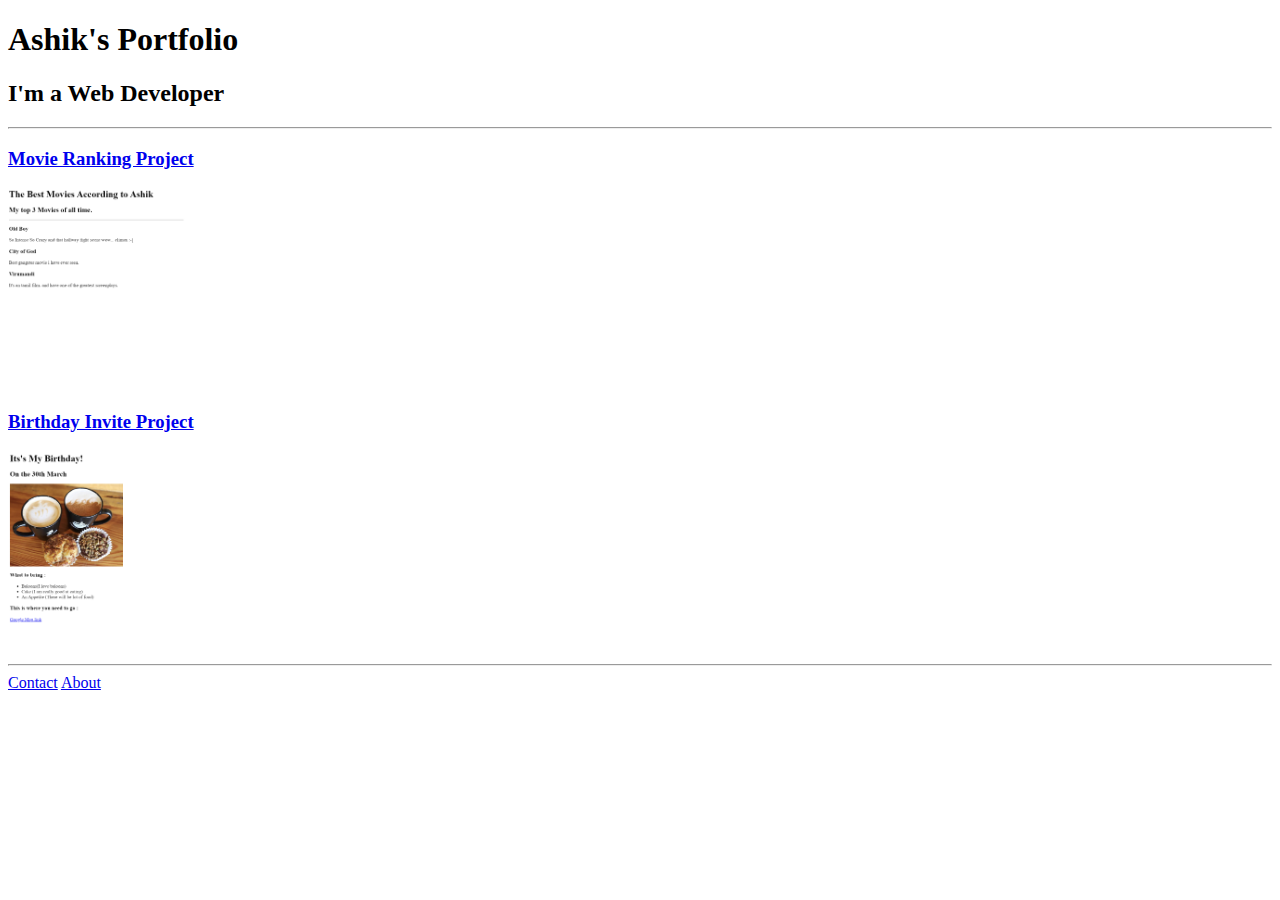
<file: index.html>
<!DOCTYPE html>
<html lang="en">

<head>
    <meta charset="UTF-8">
    <meta name="viewport" content="width=device-width, initial-scale=1.0">
    <title>Ashik's Portfolio</title>

</head>

<body>
    <h1>Ashik's Portfolio</h1>
    <h2>I'm a Web Developer</h2>
    <hr>
    <h3><a href="./public/movie-ranking.html">Movie Ranking Project</a><br></h3>
    <img src="./assets/images/movie-ranking-project.png" alt="movie ranking project" height="200">
    <br>
    <h3><a href="./public/birthday-invite.html.html">Birthday Invite Project</a><br></h3>
    <img src="./assets/images/birthday-invite-project.png" alt="birthday-invite-project" height="200">
    <hr>
    <a href="./public/contact.html">Contact</a>
    <a href="./public/about.html">About</a>
</body>

</html>
</file>
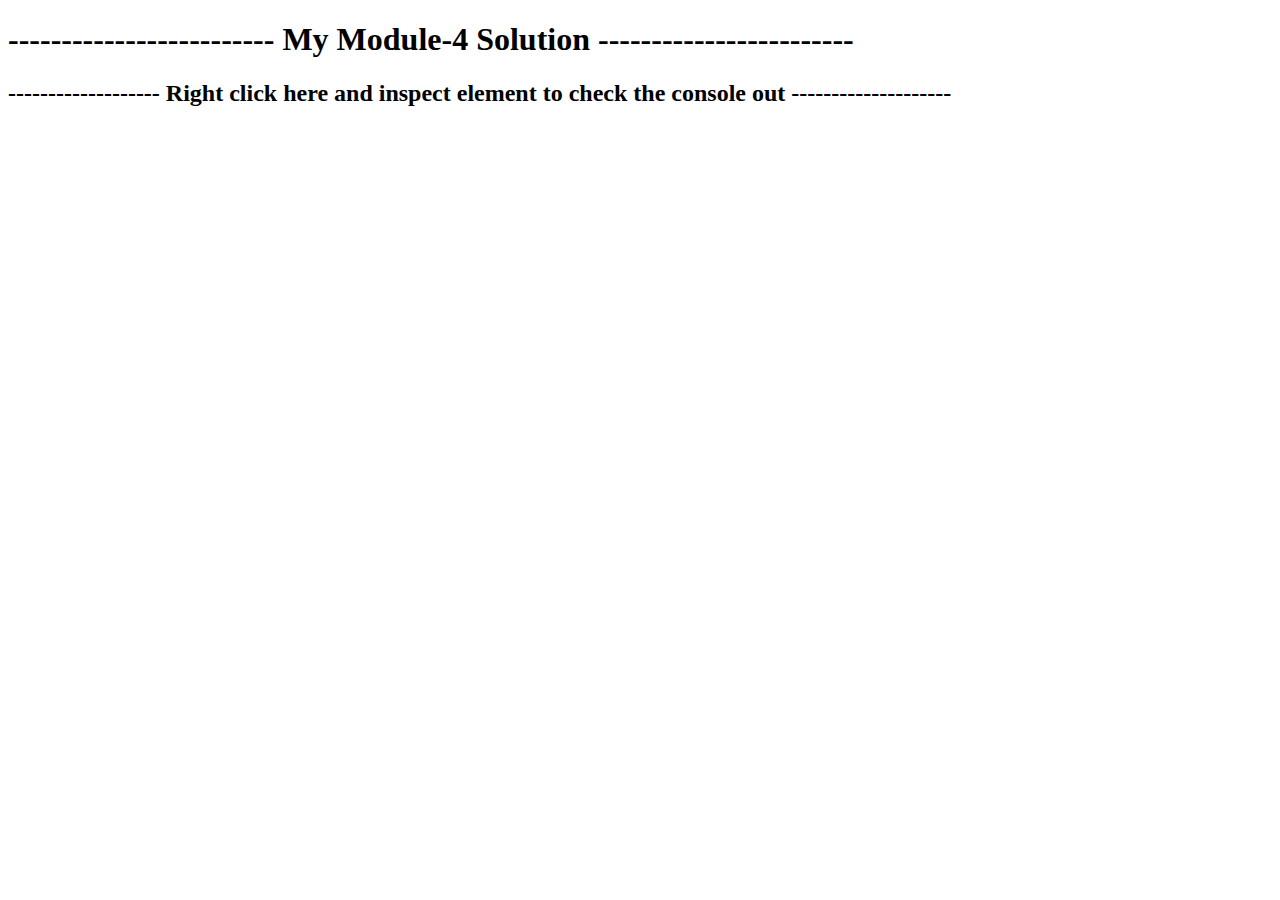
<file: assignment 4/index.html>
<!DOCTYPE html>
<html>
<head>
	<title></title>
</head>
<body>
	<h1>------------------------- My Module-4 Solution ------------------------</h1>
  <h2>------------------- Right click here and inspect element to check the console out --------------------</h2>
	<script src="script.js" ="text/javascript"></script>
</body>
</html>
</file>
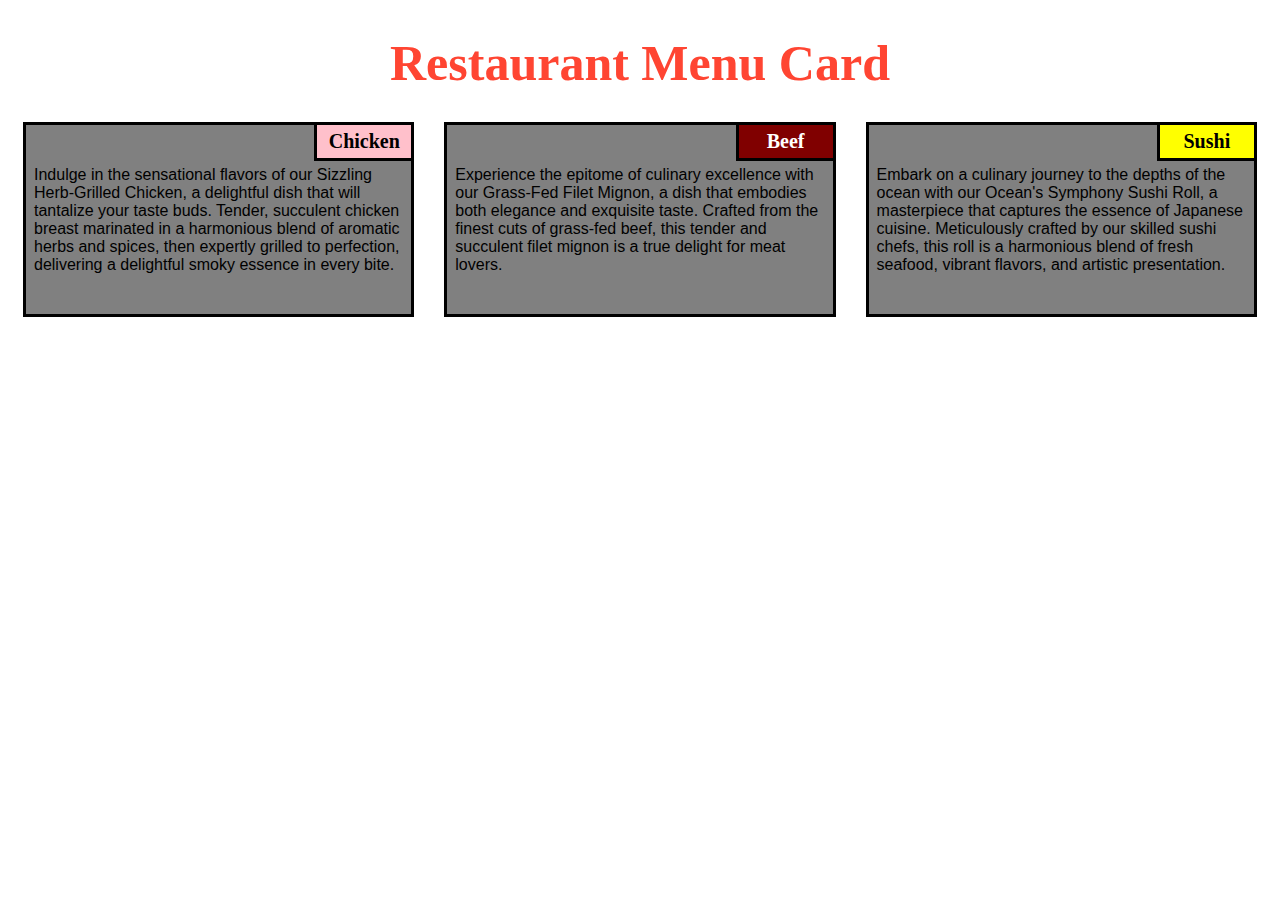
<file: Module 2 solution/index.html>
<!DOCTYPE html>
<html>
<head>
    <meta charset="utf-8">
    <title>Mod 2 Solution by Ashik Ibrahim</title>
    </head>
    <link rel="stylesheet" type="text/css" href="css/style.css">
<body>  
    <h1>Restaurant Menu Card</h1>
    <section class="col-lg-4 col-md-6 col-sm-12">
        <div>
            <p class="item1">Chicken</p>
            <p class="content">
                Indulge in the sensational flavors of our Sizzling Herb-Grilled Chicken, a delightful dish that will tantalize your taste buds. Tender, succulent chicken breast marinated in a harmonious blend of aromatic herbs and spices, then expertly grilled to perfection, delivering a delightful smoky essence in every bite.
            </p>
        </div>
    </section>
    <section class="col-lg-4 col-md-6 col-sm-12">
        <div>
            <p class="item2">Beef</p>
            <p class="content">
                Experience the epitome of culinary excellence with our Grass-Fed Filet Mignon, a dish that embodies both elegance and exquisite taste. Crafted from the finest cuts of grass-fed beef, this tender and succulent filet mignon is a true delight for meat lovers.
        </div>
    </section>
    <section class="col-lg-4 col-md-12 col-sm-12">
        <div>
            <p class="item3">Sushi</p>
            <p class="content">
                Embark on a culinary journey to the depths of the ocean with our Ocean's Symphony Sushi Roll, a masterpiece that captures the essence of Japanese cuisine. Meticulously crafted by our skilled sushi chefs, this roll is a harmonious blend of fresh seafood, vibrant flavors, and artistic presentation.
            </p>
        </div>
</body>
</html>
</file>
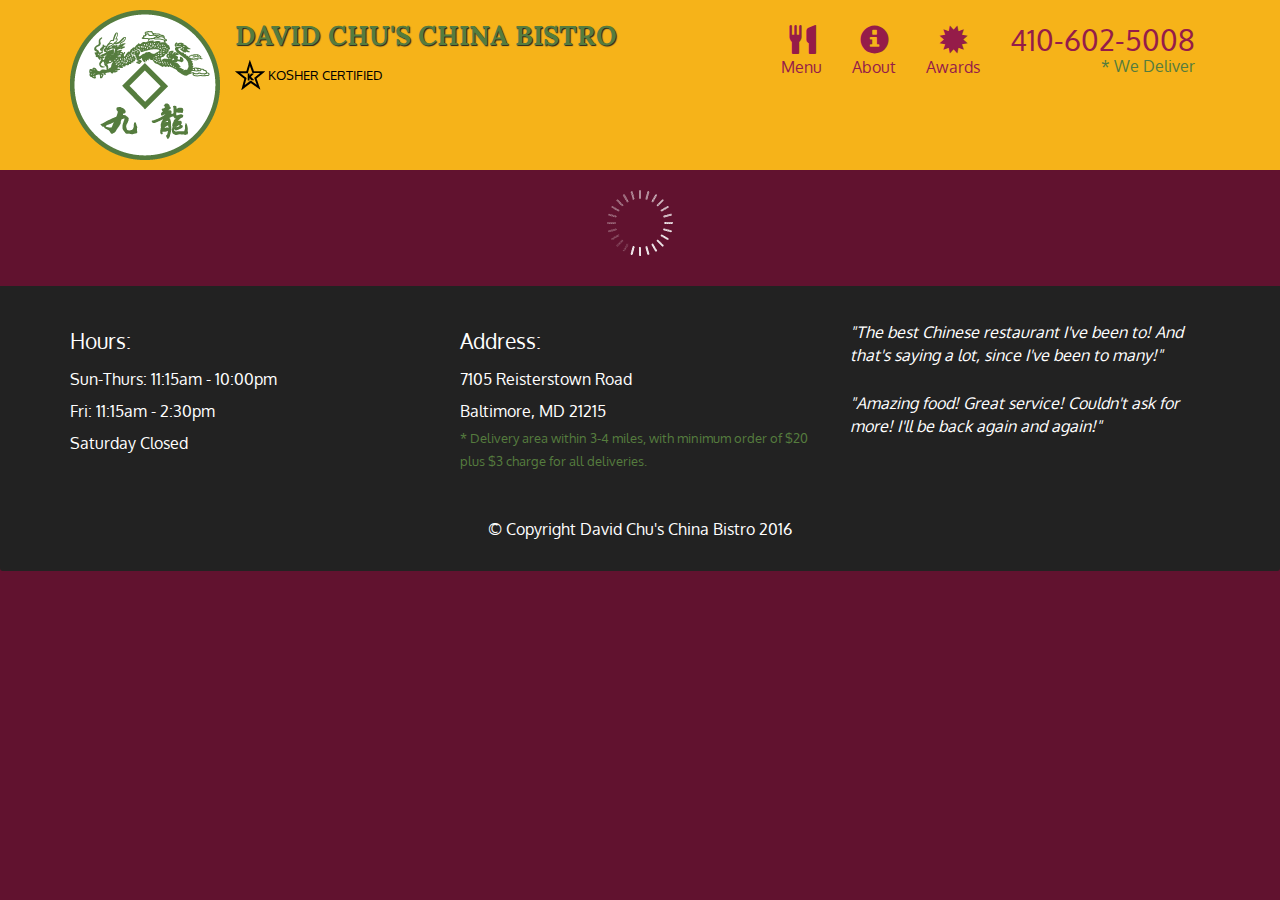
<file: module5_solution/index.html>
<!doctype html>
<html lang="en">
  <head>
    <meta charset="utf-8">
    <meta http-equiv="X-UA-Compatible" content="IE=edge">
    <meta name="viewport" content="width=device-width, initial-scale=1">
    <title>David Chu's China Bistro</title>
    <link rel="stylesheet" href="css/bootstrap.min.css">
    <link rel="stylesheet" href="css/styles.css">
    <link href='https://fonts.googleapis.com/css?family=Oxygen:400,300,700' rel='stylesheet' type='text/css'>
    <link href='https://fonts.googleapis.com/css?family=Lora' rel='stylesheet' type='text/css'>
  </head>
<body>
  <header>
    <nav id="header-nav" class="navbar navbar-default">
      <div class="container">
        <div class="navbar-header">
          <a href="index.html" class="pull-left visible-md visible-lg">
            <div id="logo-img" alt="Logo image"></div>
          </a>

          <div class="navbar-brand">
            <a href="index.html"><h1>David Chu's China Bistro</h1></a>
            <p>
              <img src="images/star-k-logo.png" alt="Kosher certification">
              <span>Kosher Certified</span>
            </p>
          </div>

          <button id="navbarToggle" type="button" class="navbar-toggle collapsed" data-toggle="collapse" data-target="#collapsable-nav" aria-expanded="false">
            <span class="sr-only">Toggle navigation</span>
            <span class="icon-bar"></span>
            <span class="icon-bar"></span>
            <span class="icon-bar"></span>
          </button>
        </div>
        
        <div id="collapsable-nav" class="collapse navbar-collapse">
           <ul id="nav-list" class="nav navbar-nav navbar-right">
            <li id="navHomeButton" class="visible-xs active">
              <a href="index.html">
                <span class="glyphicon glyphicon-home"></span> Home</a>
            </li>
            <li id="navMenuButton">
              <a href="#" onclick="$dc.loadMenuCategories();">
                <span class="glyphicon glyphicon-cutlery"></span><br class="hidden-xs"> Menu</a>
            </li>
            <li>
              <a href="#">
                <span class="glyphicon glyphicon-info-sign"></span><br class="hidden-xs"> About</a>
            </li>
            <li>
              <a href="#">
                <span class="glyphicon glyphicon-certificate"></span><br class="hidden-xs"> Awards</a>
            </li>
            <li id="phone" class="hidden-xs">
              <a href="tel:410-602-5008">
                <span>410-602-5008</span></a><div>* We Deliver</div>
            </li>
          </ul><!-- #nav-list -->
        </div><!-- .collapse .navbar-collapse -->
      </div><!-- .container -->
    </nav><!-- #header-nav -->
  </header>

  <div id="call-btn" class="visible-xs">
    <a class="btn" href="tel:410-602-5008">
    <span class="glyphicon glyphicon-earphone"></span>
    410-602-5008
    </a>
  </div>
  <div id="xs-deliver" class="text-center visible-xs">* We Deliver</div>

  <div id="main-content" class="container"></div>

  <footer class="panel-footer">
    <div class="container">
      <div class="row">
        <section id="hours" class="col-sm-4">
          <span>Hours:</span><br>
          Sun-Thurs: 11:15am - 10:00pm<br>
          Fri: 11:15am - 2:30pm<br>
          Saturday Closed
          <hr class="visible-xs">
        </section>
        <section id="address" class="col-sm-4">
          <span>Address:</span><br>
          7105 Reisterstown Road<br>
          Baltimore, MD 21215
          <p>* Delivery area within 3-4 miles, with minimum order of $20 plus $3 charge for all deliveries.</p>
          <hr class="visible-xs">
        </section>
        <section id="testimonials" class="col-sm-4">
          <p>"The best Chinese restaurant I've been to! And that's saying a lot, since I've been to many!"</p>
          <p>"Amazing food! Great service! Couldn't ask for more! I'll be back again and again!"</p>
        </section>
      </div>
      <div class="text-center">&copy; Copyright David Chu's China Bistro 2016</div>
    </div>
  </footer>

  <!-- jQuery (Bootstrap JS plugins depend on it) -->
  <script src="js/jquery-2.1.4.min.js"></script>
  <script src="js/bootstrap.min.js"></script>
  <script src="js/ajax-utils.js"></script>
  <script src="js/script.js"></script>
</body>
</html>
</file>
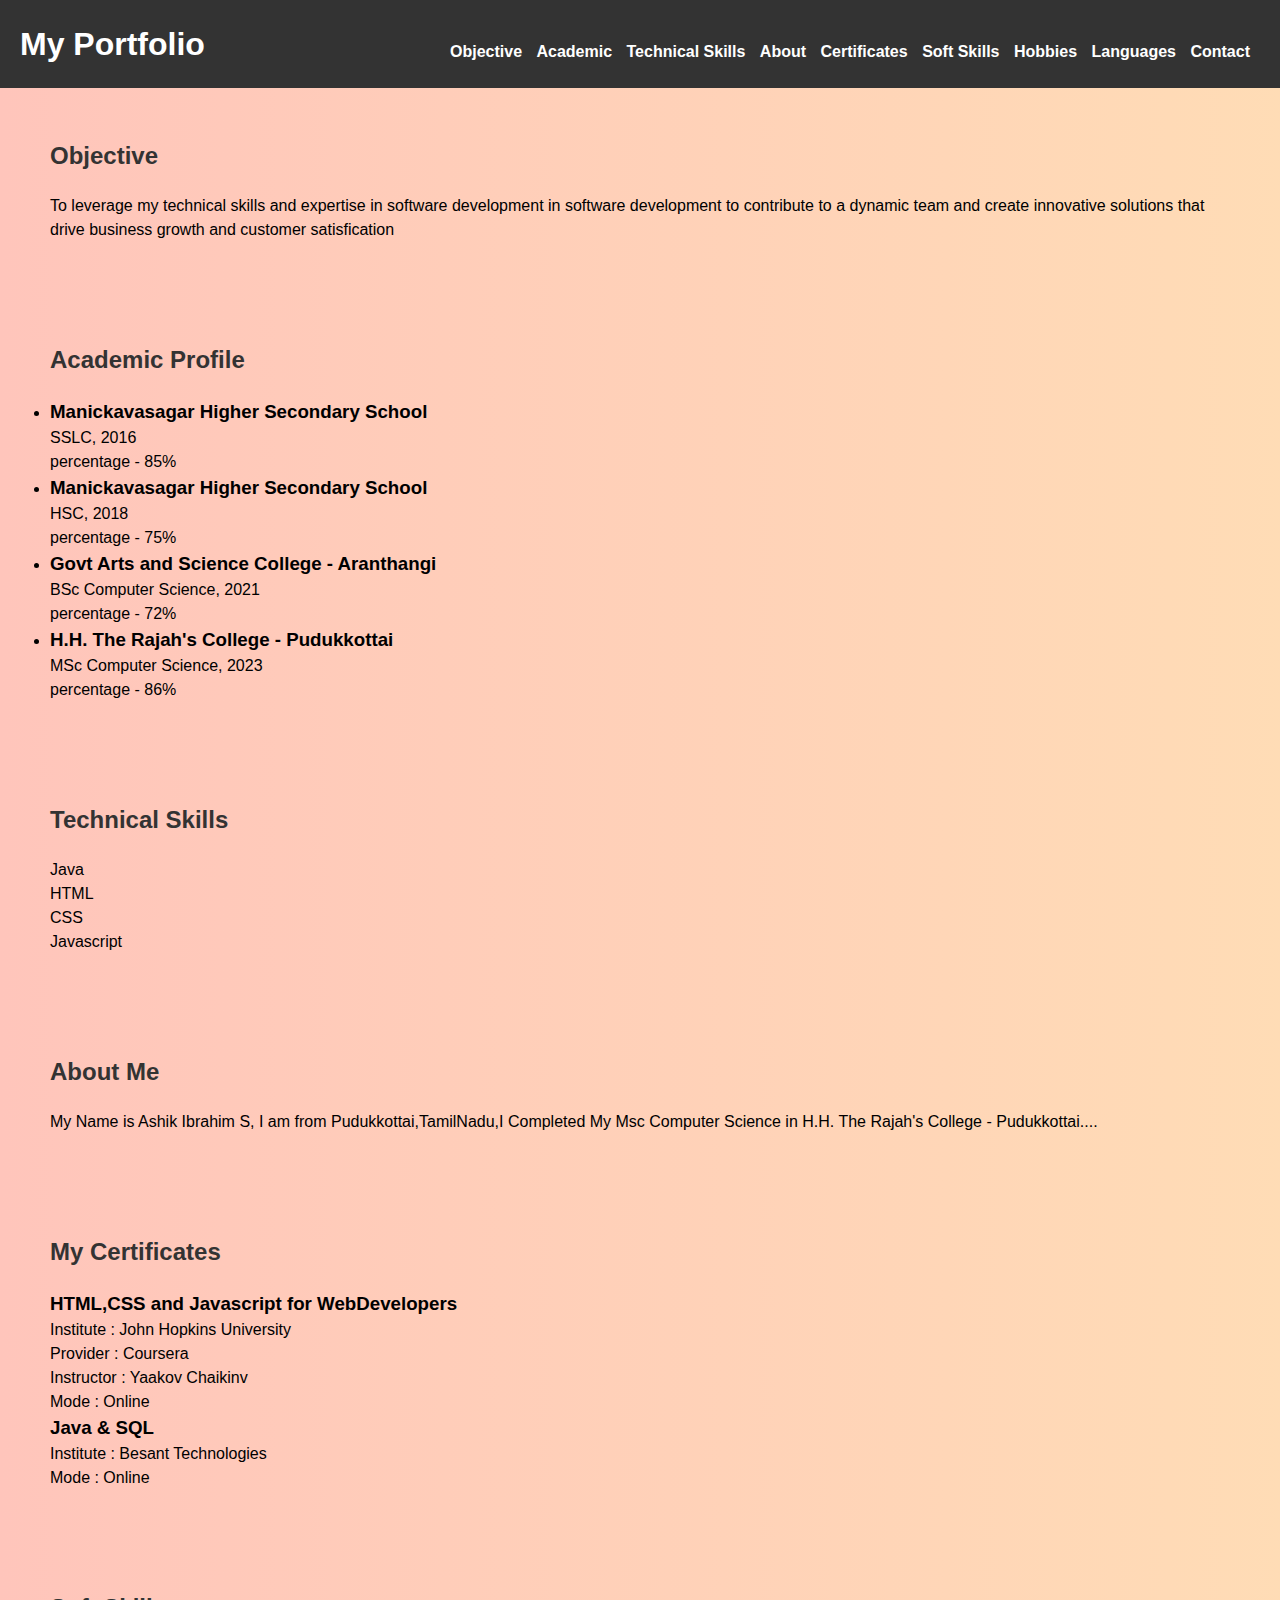
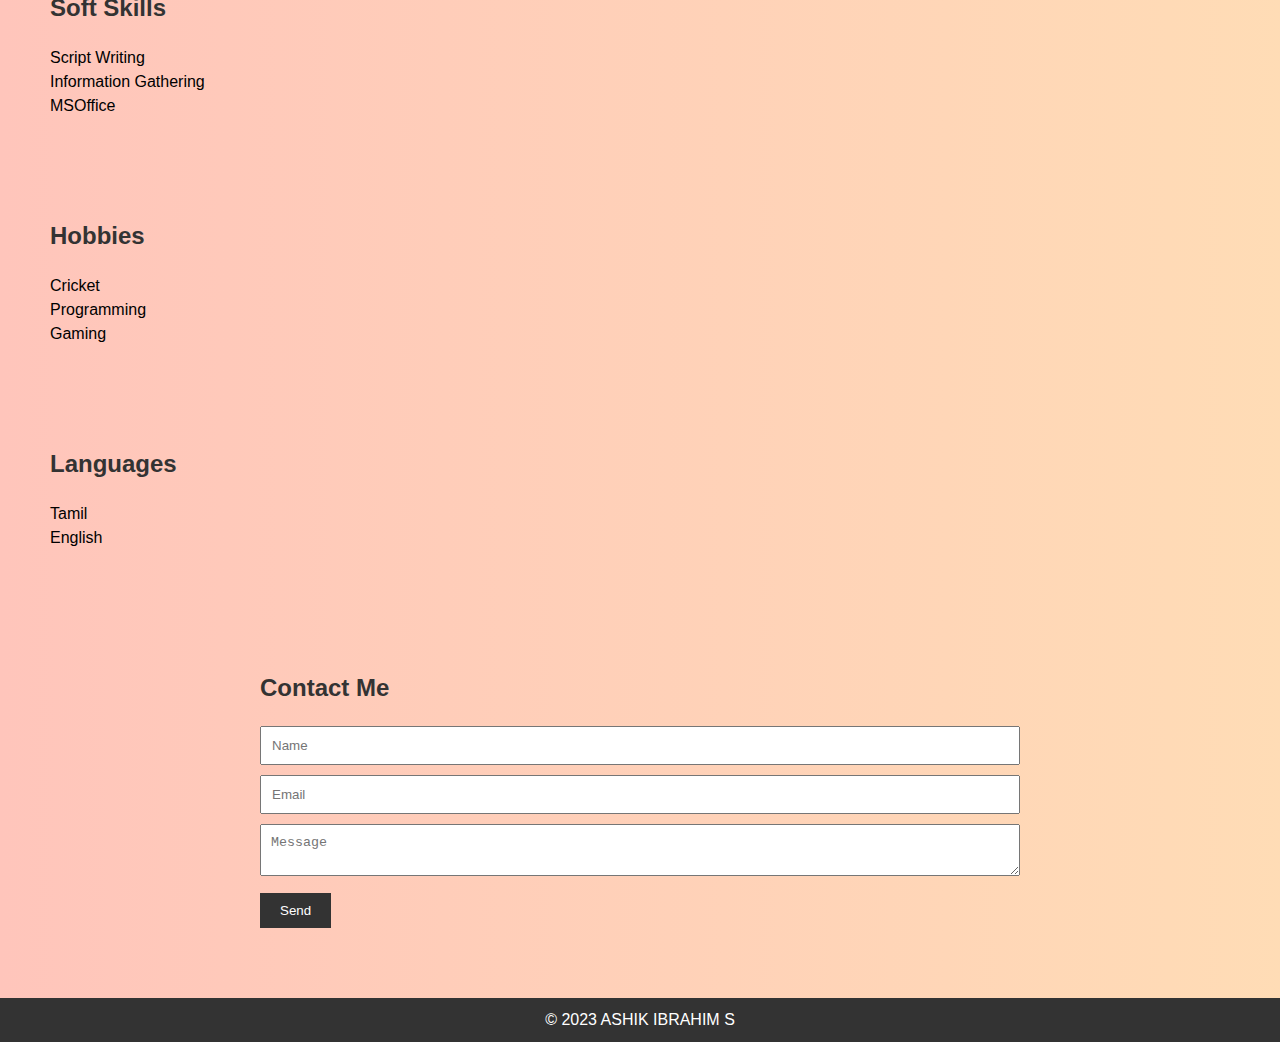
<file: Portfolio Website/index.html>
<!DOCTYPE html>
<html lang="en">
<head>
	<meta charset="utf-8">
	<meta name="viewport" content="width=device-width, initial-scale=1.0">
	<title>Portfolio Ashik Ibrahim S</title>
	<link rel="stylesheet" type="text/css" href="styles.css">
</head>
<body>
<div class="header-container">
<header>
	<h1>My Portfolio</h1>
	<nav>
			<a href="#objective">Objective</a>
			<a href="#academic">Academic</a>
			<a href="#skills">Technical Skills</a>
			<a href="#about">About</a>
			<a href="#certificates">Certificates</a>
			<a href="#softskills">Soft Skills</a>
			<a href="#hobbies">Hobbies</a>
			<a href="#languages">Languages</a>
			<a href="#contact">Contact</a>
	</nav>
</header>
<section id="objective">
	<h2>Objective</h2>
	<p>
	To leverage my technical skills and expertise in software development in software development to contribute to a dynamic team and create innovative solutions that drive business growth and customer satisfication
	</p>
</section>
<section id="academic">
	<h2>Academic Profile</h2>
	<ul>
		<li>
			<h3>Manickavasagar Higher Secondary School</h3>
			<p>SSLC, 2016</p>
			<p>percentage - 85%</p>
		</li>
		<li>
			<h3>Manickavasagar Higher Secondary School</h3>
			<p> HSC, 2018</p>
			<p>percentage - 75%</p>
		</li>
		<li>
			<h3>Govt Arts and Science College - Aranthangi</h3>
			<p>BSc Computer Science, 2021</p>
			<p>percentage - 72%</p>
		</li>
		<li>
			<h3>H.H. The Rajah's College - Pudukkottai</h3>
			<p>MSc Computer Science, 2023</p>
			<p>percentage - 86%</p>
		</li>
	</ul>
</section>
<section id="skills">
	<h2>Technical Skills</h2>
	<p>
		Java<br>
		HTML<br>
		CSS<br>
		Javascript<br>
	</p>
</section>

<section id="about">
	<h2>About Me</h2>
	<p>
		My Name is Ashik Ibrahim S, I am from Pudukkottai,TamilNadu,I Completed My Msc Computer Science in H.H. The Rajah's College - Pudukkottai....
	</p>
</section>
<section id="certificates">
	<h2>My Certificates</h2>
		<div class="certificate"></div>
		<h3>HTML,CSS and Javascript for WebDevelopers</h3>
		<p>
			Institute : John Hopkins University<br>
			Provider : Coursera<br>
			Instructor : Yaakov Chaikinv<br>
			Mode : Online<br>
		</p>
		
		<div class="certificate"></div>
		<h3>Java & SQL</h3>
		<p>
		Institute : Besant Technologies<br>
		Mode : Online<br>
		</p>
	</section>
	<section id="softskills">
	<h2>Soft Skills</h2>
	<p>
		Script Writing<br>
		Information Gathering<br>
		MSOffice<br>
	</p>
</section>
<section id="hobbies">
	<h2>Hobbies</h2>
	<p>
		Cricket<br>
		Programming<br>
		Gaming<br>
	</p>
</section>
<section id="languages">
	<h2>Languages</h2>
	<p>
		Tamil<br>
		English<br>
	</p>
</section>
	<section id="contact">
		<div class="container">
		<h2>Contact Me</h2>
		<form>
			<input type="text" placeholder="Name">
			<input type="email" placeholder="Email">
			<textarea placeholder="Message"></textarea>
			<button type="submit">Send</button>
		</form>
	</div>
		
	</section>
	<a href="#" class="back-to-top">Back to Top</a>
	<script src="script.js"></script>
	<footer>
		<p>&copy; 2023 ASHIK IBRAHIM S</p>
	</footer>
</body>
</html>
</file>
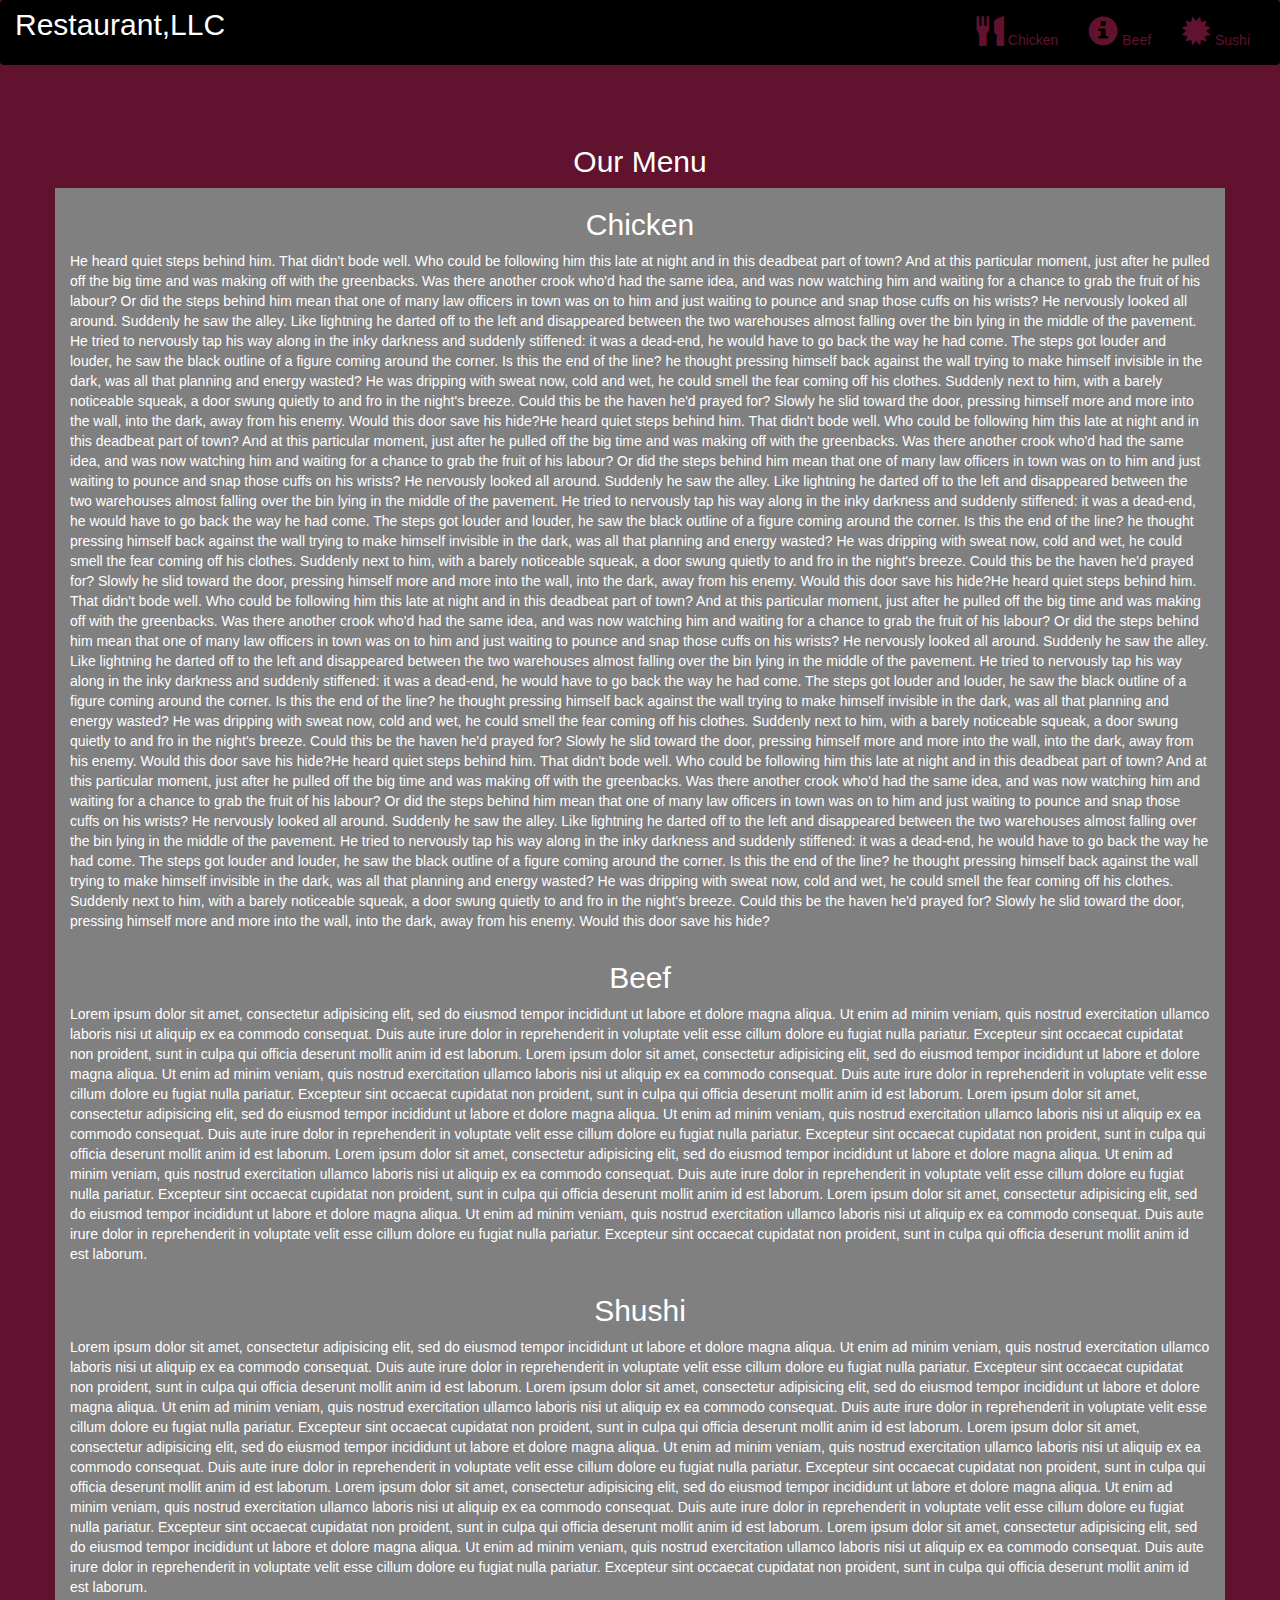
<file: week3full/index.html>
<!DOCTYPE html>
<html lang="en">
<head>
  <title>Restaurant Example</title>
  <meta charset="utf-8">
  <meta name="viewport" content="width=device-width, initial-scale=1">
  <link rel="stylesheet" href="https://maxcdn.bootstrapcdn.com/bootstrap/3.4.1/css/bootstrap.min.css">
  <link rel="stylesheet" type="text/css" href="style.css">
  <script src="https://ajax.googleapis.com/ajax/libs/jquery/3.5.1/jquery.min.js"></script>
  <script src="https://maxcdn.bootstrapcdn.com/bootstrap/3.4.1/js/bootstrap.min.js"></script>
</head>
<body>

<nav class="navbar navbar-inverse">
  <div class="container-fluid">
    <div class="navbar-header">
      <button type="button" class="navbar-toggle" data-toggle="collapse" data-target="#myNavbar">
        <span class="icon-bar"></span>
        <span class="icon-bar"></span>
        <span class="icon-bar"></span>                        
      </button>
      <a class="navbar-brand" href="#" >Restaurant,LLC</a>
    </div>
    <div class="collapse navbar-collapse" id="myNavbar">
    
      <ul class="nav navbar-nav navbar-right" >
        <li style>
        <a href="#" > 
        <span class="glyphicon glyphicon-cutlery"></span> Chicken</a>
        </li>
        <li>
        <a href="#" >
        <span class="glyphicon glyphicon-info-sign"></span> Beef</a>
        </li>
        <li>
        <a href="#">
        <span class="glyphicon glyphicon-certificate"></span> Sushi</a>
        </li>
      </ul>
    </div>
  </div>
</nav>
<br>
<br>  
<h1><p class="text-center">Our Menu</p></h1>


<div id="main-content" class="container">
  <div id="home-tiles" class="row">
      <div class="col-md-12 col-sm-12 col-xs-12">
            
            <p id="chickstory">
          <h2>Chicken</h2>
              He heard quiet steps behind him. That didn't bode well. Who could be following him this late at night and in this deadbeat part of town? And at this particular moment, just after he pulled off the big time and was making off with the greenbacks. Was there another crook who'd had the same idea, and was now watching him and waiting for a chance to grab the fruit of his labour? Or did the steps behind him mean that one of many law officers in town was on to him and just waiting to pounce and snap those cuffs on his wrists? He nervously looked all around. Suddenly he saw the alley. Like lightning he darted off to the left and disappeared between the two warehouses almost falling over the bin lying in the middle of the pavement. He tried to nervously tap his way along in the inky darkness and suddenly stiffened: it was a dead-end, he would have to go back the way he had come. The steps got louder and louder, he saw the black outline of a figure coming around the corner. Is this the end of the line? he thought pressing himself back against the wall trying to make himself invisible in the dark, was all that planning and energy wasted? He was dripping with sweat now, cold and wet, he could smell the fear coming off his clothes. Suddenly next to him, with a barely noticeable squeak, a door swung quietly to and fro in the night's breeze. Could this be the haven he'd prayed for? Slowly he slid toward the door, pressing himself more and more into the wall, into the dark, away from his enemy. Would this door save his hide?He heard quiet steps behind him. That didn't bode well. Who could be following him this late at night and in this deadbeat part of town? And at this particular moment, just after he pulled off the big time and was making off with the greenbacks. Was there another crook who'd had the same idea, and was now watching him and waiting for a chance to grab the fruit of his labour? Or did the steps behind him mean that one of many law officers in town was on to him and just waiting to pounce and snap those cuffs on his wrists? He nervously looked all around. Suddenly he saw the alley. Like lightning he darted off to the left and disappeared between the two warehouses almost falling over the bin lying in the middle of the pavement. He tried to nervously tap his way along in the inky darkness and suddenly stiffened: it was a dead-end, he would have to go back the way he had come. The steps got louder and louder, he saw the black outline of a figure coming around the corner. Is this the end of the line? he thought pressing himself back against the wall trying to make himself invisible in the dark, was all that planning and energy wasted? He was dripping with sweat now, cold and wet, he could smell the fear coming off his clothes. Suddenly next to him, with a barely noticeable squeak, a door swung quietly to and fro in the night's breeze. Could this be the haven he'd prayed for? Slowly he slid toward the door, pressing himself more and more into the wall, into the dark, away from his enemy. Would this door save his hide?He heard quiet steps behind him. That didn't bode well. Who could be following him this late at night and in this deadbeat part of town? And at this particular moment, just after he pulled off the big time and was making off with the greenbacks. Was there another crook who'd had the same idea, and was now watching him and waiting for a chance to grab the fruit of his labour? Or did the steps behind him mean that one of many law officers in town was on to him and just waiting to pounce and snap those cuffs on his wrists? He nervously looked all around. Suddenly he saw the alley. Like lightning he darted off to the left and disappeared between the two warehouses almost falling over the bin lying in the middle of the pavement. He tried to nervously tap his way along in the inky darkness and suddenly stiffened: it was a dead-end, he would have to go back the way he had come. The steps got louder and louder, he saw the black outline of a figure coming around the corner. Is this the end of the line? he thought pressing himself back against the wall trying to make himself invisible in the dark, was all that planning and energy wasted? He was dripping with sweat now, cold and wet, he could smell the fear coming off his clothes. Suddenly next to him, with a barely noticeable squeak, a door swung quietly to and fro in the night's breeze. Could this be the haven he'd prayed for? Slowly he slid toward the door, pressing himself more and more into the wall, into the dark, away from his enemy. Would this door save his hide?He heard quiet steps behind him. That didn't bode well. Who could be following him this late at night and in this deadbeat part of town? And at this particular moment, just after he pulled off the big time and was making off with the greenbacks. Was there another crook who'd had the same idea, and was now watching him and waiting for a chance to grab the fruit of his labour? Or did the steps behind him mean that one of many law officers in town was on to him and just waiting to pounce and snap those cuffs on his wrists? He nervously looked all around. Suddenly he saw the alley. Like lightning he darted off to the left and disappeared between the two warehouses almost falling over the bin lying in the middle of the pavement. He tried to nervously tap his way along in the inky darkness and suddenly stiffened: it was a dead-end, he would have to go back the way he had come. The steps got louder and louder, he saw the black outline of a figure coming around the corner. Is this the end of the line? he thought pressing himself back against the wall trying to make himself invisible in the dark, was all that planning and energy wasted? He was dripping with sweat now, cold and wet, he could smell the fear coming off his clothes. Suddenly next to him, with a barely noticeable squeak, a door swung quietly to and fro in the night's breeze. Could this be the haven he'd prayed for? Slowly he slid toward the door, pressing himself more and more into the wall, into the dark, away from his enemy. Would this door save his hide?
            </p>
      </div>
    </div>
</div>

<div id="main-content" class="container">
  <div id="home-tiles" class="row">
      <div class="col-md-12 col-sm-12 col-xs-12">
            
            <p id="chickstory">
          <h2>Beef</h2>
              Lorem ipsum dolor sit amet, consectetur adipisicing elit, sed do eiusmod
tempor incididunt ut labore et dolore magna aliqua. Ut enim ad minim veniam,
quis nostrud exercitation ullamco laboris nisi ut aliquip ex ea commodo
consequat. Duis aute irure dolor in reprehenderit in voluptate velit esse
cillum dolore eu fugiat nulla pariatur. Excepteur sint occaecat cupidatat non
proident, sunt in culpa qui officia deserunt mollit anim id est laborum. Lorem ipsum dolor sit amet, consectetur adipisicing elit, sed do eiusmod
tempor incididunt ut labore et dolore magna aliqua. Ut enim ad minim veniam,
quis nostrud exercitation ullamco laboris nisi ut aliquip ex ea commodo
consequat. Duis aute irure dolor in reprehenderit in voluptate velit esse
cillum dolore eu fugiat nulla pariatur. Excepteur sint occaecat cupidatat non
proident, sunt in culpa qui officia deserunt mollit anim id est laborum. Lorem ipsum dolor sit amet, consectetur adipisicing elit, sed do eiusmod
tempor incididunt ut labore et dolore magna aliqua. Ut enim ad minim veniam,
quis nostrud exercitation ullamco laboris nisi ut aliquip ex ea commodo
consequat. Duis aute irure dolor in reprehenderit in voluptate velit esse
cillum dolore eu fugiat nulla pariatur. Excepteur sint occaecat cupidatat non
proident, sunt in culpa qui officia deserunt mollit anim id est laborum. Lorem ipsum dolor sit amet, consectetur adipisicing elit, sed do eiusmod
tempor incididunt ut labore et dolore magna aliqua. Ut enim ad minim veniam,
quis nostrud exercitation ullamco laboris nisi ut aliquip ex ea commodo
consequat. Duis aute irure dolor in reprehenderit in voluptate velit esse
cillum dolore eu fugiat nulla pariatur. Excepteur sint occaecat cupidatat non
proident, sunt in culpa qui officia deserunt mollit anim id est laborum. Lorem ipsum dolor sit amet, consectetur adipisicing elit, sed do eiusmod
tempor incididunt ut labore et dolore magna aliqua. Ut enim ad minim veniam,
quis nostrud exercitation ullamco laboris nisi ut aliquip ex ea commodo
consequat. Duis aute irure dolor in reprehenderit in voluptate velit esse
cillum dolore eu fugiat nulla pariatur. Excepteur sint occaecat cupidatat non
proident, sunt in culpa qui officia deserunt mollit anim id est laborum.
            </p>
      </div>
    </div>
</div>
  <div id="main-content" class="container">
  <div id="home-tiles" class="row">
      <div class="col-md-12 col-sm-12 col-xs-12">
            
            <p id="chickstory">
          <h2>Shushi</h2>
              Lorem ipsum dolor sit amet, consectetur adipisicing elit, sed do eiusmod
tempor incididunt ut labore et dolore magna aliqua. Ut enim ad minim veniam,
quis nostrud exercitation ullamco laboris nisi ut aliquip ex ea commodo
consequat. Duis aute irure dolor in reprehenderit in voluptate velit esse
cillum dolore eu fugiat nulla pariatur. Excepteur sint occaecat cupidatat non
proident, sunt in culpa qui officia deserunt mollit anim id est laborum. Lorem ipsum dolor sit amet, consectetur adipisicing elit, sed do eiusmod
tempor incididunt ut labore et dolore magna aliqua. Ut enim ad minim veniam,
quis nostrud exercitation ullamco laboris nisi ut aliquip ex ea commodo
consequat. Duis aute irure dolor in reprehenderit in voluptate velit esse
cillum dolore eu fugiat nulla pariatur. Excepteur sint occaecat cupidatat non
proident, sunt in culpa qui officia deserunt mollit anim id est laborum. Lorem ipsum dolor sit amet, consectetur adipisicing elit, sed do eiusmod
tempor incididunt ut labore et dolore magna aliqua. Ut enim ad minim veniam,
quis nostrud exercitation ullamco laboris nisi ut aliquip ex ea commodo
consequat. Duis aute irure dolor in reprehenderit in voluptate velit esse
cillum dolore eu fugiat nulla pariatur. Excepteur sint occaecat cupidatat non
proident, sunt in culpa qui officia deserunt mollit anim id est laborum. Lorem ipsum dolor sit amet, consectetur adipisicing elit, sed do eiusmod
tempor incididunt ut labore et dolore magna aliqua. Ut enim ad minim veniam,
quis nostrud exercitation ullamco laboris nisi ut aliquip ex ea commodo
consequat. Duis aute irure dolor in reprehenderit in voluptate velit esse
cillum dolore eu fugiat nulla pariatur. Excepteur sint occaecat cupidatat non
proident, sunt in culpa qui officia deserunt mollit anim id est laborum. Lorem ipsum dolor sit amet, consectetur adipisicing elit, sed do eiusmod
tempor incididunt ut labore et dolore magna aliqua. Ut enim ad minim veniam,
quis nostrud exercitation ullamco laboris nisi ut aliquip ex ea commodo
consequat. Duis aute irure dolor in reprehenderit in voluptate velit esse
cillum dolore eu fugiat nulla pariatur. Excepteur sint occaecat cupidatat non
proident, sunt in culpa qui officia deserunt mollit anim id est laborum.
            </p>
      </div>
    </div>
</div>

</body>
</html>
</file>
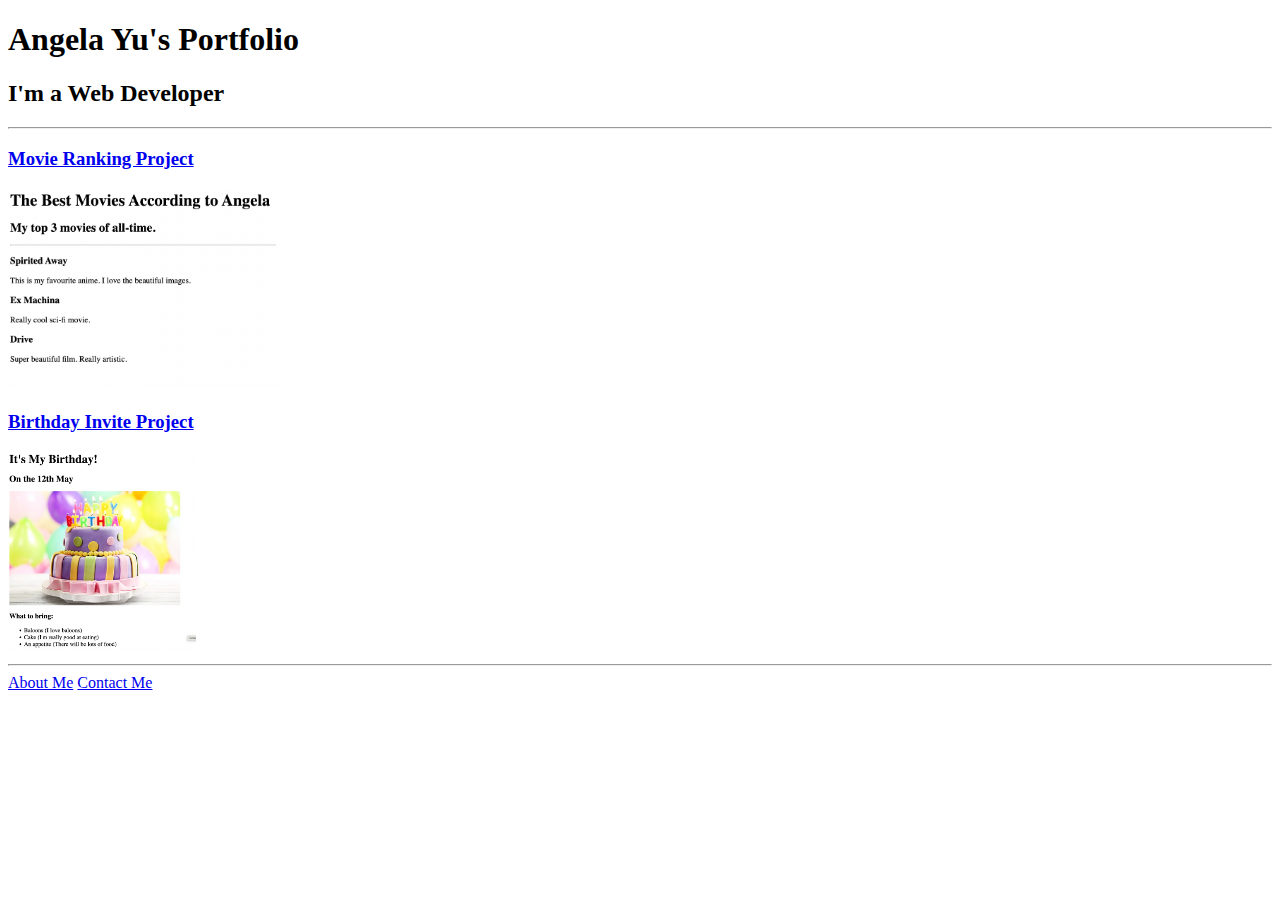
<file: solution.html>
<!DOCTYPE html>
<html lang="en">

<head>
  <meta charset="UTF-8">
  <title>Angela's Portfolio</title>
</head>

<body>
  <h1>Angela Yu's Portfolio</h1>
  <h2>I'm a Web Developer</h2>
  <hr />
  <h3><a href="./public/movie-ranking.html">Movie Ranking Project</a></h3>
  <img src="./assets/images/movie-ranking.png" height="200" alt="movie ranking project preview"/>
  <h3><a href="./public/birthday-invite.html">Birthday Invite Project</a></h3>
  <img src="./assets/images/birthday-invite.png" height="200" alt="birthday invite project preview"/>
  <hr />
  <a href="./public/about.html">About Me</a>
  <a href="./public/contact.html">Contact Me</a>
</body>

</html>
</file>
<file: Module 2 solution/css/style.css>
/*****basic style*****/
    * {
        box-sizing: border-box;
    }

    body {
        background-color: white;
    }

    h1 {
    margin-bottom: 15px;
    text-align: center;
    color: #ff4532;
    font-size: 50px;
    }

    section {
        position: relative;
        padding: 15px;
        width: 90%;
    }

    p {
        position: relative;
        clear: right;
    }

    div {
        position: relative;
        background-color: gray;
        border: 3.5px solid black;
        width: 100%;
        margin-left: auto;
        margin-right: auto;
        margin-bottom: auto;
    }

    .item1 {
        float: right;
        width: 100px;
        padding: 5px;
        margin: -3px -3px 0px;
        border: 3.5px solid black;
        text-align: center;
        font-size: 125%;
        font-weight: bold;
        background-color: pink;

    }

    .item2 {
        float: right;
        color: white;
        width: 100px;
        padding: 5px;
        margin: -3px -3px 0px;
        border: 3.5px solid black;
        text-align: center;
        font-size: 125%;
        font-weight: bold;
        background-color: maroon;

    }

    .item3 {
        color: black;
        float: right;
        width: 100px;
        padding: 5px;
         margin: -3px -3px 0px;
        border: 3.5px solid black;
        text-align: center;
        font-size: 125%;
        font-weight: bold;
        background-color: yellow;

    }

    .content {
        padding: 5px;
        border: none;
        background-color: gray;
        font-family: Helvetica;
        color: black;
        margin: 3px ;
        height: 150px;
        overflow: auto;
    }

    .row {
        width: 90%;
    }

    /*****desktop version*****/
    @media (min-width: 992px) {
        .col-lg-4 {
            float: left;
            width: 33.33%;
        }
    }

    /*****tablet version*****/
    @media (min-width: 768px) and (max-width: 991px) {
        .col-md-6 {
            float: left;
            width: 50%;
            margin-left: auto;
            margin-right: auto;
        }

        .col-md-12 {
            float: left;
            width: 100%;
            margin-left: auto;
            margin-right: auto;
        }
    }

    /*****mobile version*****/
    @media (max-width: 767px) {
        .col-sm-12 {
            float: left;
            width: 100%;
        }
    }
</file>
<file: module5_solution/css/styles.css>
body {
  font-size: 16px;
  color: #fff;
  background-color: #61122f;
  font-family: 'Oxygen', sans-serif;
}

/** HEADER **/
#header-nav {
  background-color: #f6b319;
  border-radius: 0;
  border: 0;
}

#logo-img {
  background: url('../images/restaurant-logo_large.png') no-repeat;
  width: 150px;
  height: 150px;
  margin: 10px 15px 10px 0;
}

.navbar-brand {
  padding-top: 25px;
}
.navbar-brand h1 { /* Restaurant name */
  font-family: 'Lora', serif;
  color: #557c3e;
  font-size: 1.5em;
  text-transform: uppercase;
  font-weight: bold;
  text-shadow: 1px 1px 1px #222;
  margin-top: 0;
  margin-bottom: 0;
  line-height: .75;
}
.navbar-brand a:hover, .navbar-brand a:focus {
  text-decoration: none;
}
.navbar-brand p { /* Kosher cert */
  color: #000;
  text-transform: uppercase;
  font-size: .7em;
  margin-top: 15px;
}
.navbar-brand p span { /* Star-K */
  vertical-align: middle;
}

#nav-list {
  margin-top: 10px;
}
#nav-list a {
  color: #951C49;
  text-align: center;
}
#nav-list a:hover {
  background: #E7E7E7;
}
#nav-list a span {
  font-size: 1.8em;
}

#phone {
  margin-top: 5px;
}
#phone a { /* Phone number */
  text-align: right;
  padding-bottom: 0;
}
#phone div { /* We Deliver */
  color: #557c3e;
  text-align: right;
  padding-right: 15px;
}

.navbar-header button.navbar-toggle, .navbar-header .icon-bar {
  border: 1px solid #61122f;
}
.navbar-header button.navbar-toggle {
  clear: both;
  margin-top: -30px;
}
/* END HEADER */

/* FOOTER */
.panel-footer {
  margin-top: 30px;
  padding-top: 35px;
  padding-bottom: 30px;
  background-color: #222;
  border-top: 0;
}
.panel-footer div.row {
  margin-bottom: 35px;
}
#hours, #address {
  line-height: 2;
}
#hours > span, #address > span {
  font-size: 1.3em;
}
#address p {
  color: #557c3e;
  font-size: .8em;
  line-height: 1.8;
}
#testimonials {
  font-style: italic;
}
#testimonials p:nth-child(2) {
  margin-top: 25px;
}
/* END FOOTER */



/* HOME PAGE */
.container .jumbotron {
  box-shadow: 0 0 50px #3F0C1F;
  border: 2px solid #3F0C1F;
}

#menu-tile, #specials-tile, #map-tile {
  height: 250px;
  width: 100%;
  margin-bottom: 15px;
  position: relative;
  border: 2px solid #3F0C1F;
  overflow: hidden;
}
#menu-tile:hover, #specials-tile:hover, #map-tile:hover {
  box-shadow: 0 1px 5px 1px #cccccc;
}
#menu-tile {
  background: url('../images/menu-tile.jpg') no-repeat;
  background-position: center;
}
#specials-tile {
  background: url('../images/specials-tile.jpg') no-repeat;
  background-position: center;
}
#menu-tile span, #specials-tile span, #map-tile span {
  position: absolute;
  bottom: 0;
  right: 0;
  width: 100%;
  text-align: center;
  font-size: 1.6em;
  text-transform: uppercase;
  background-color: #000;
  color: #fff;
  opacity: .8;
}
/* END HOME PAGE */

/* MENU CATEGORIES PAGE */
.category-tile { 
  position: relative;
  border: 2px solid #3F0C1F;
  overflow: hidden;
  width: 200px;
  height: 200px;
  margin: 0 auto 15px;
}
.category-tile span {
  position: absolute;
  bottom: 0;
  right: 0;
  width: 100%;
  text-align: center;
  font-size: 1.2em;
  text-transform: uppercase;
  background-color: #000;
  color: #fff;
  opacity: .8;
}
.category-tile:hover {
  box-shadow: 0 1px 5px 1px #cccccc;
}

#menu-categories-title + div {
  margin-bottom: 50px;
}
/* END MENU CATEGORIES PAGE */

/* SINGLE CATEGORY PAGE */
.menu-item-tile {
  margin-bottom: 25px;
}
.menu-item-tile hr {
  width: 80%;
}
.menu-item-tile .menu-item-price {
  font-size: 1.1em;
  text-align: right;
  margin-top: -15px;
  margin-right: -15px;
}
.menu-item-tile .menu-item-price span {
  font-size: .6em;
}
.menu-item-photo {
  position: relative;
  border: 2px solid #3F0C1F; 
  overflow: hidden;
  padding: 0;
  margin-right: -15px;
  margin-left: auto;
  margin-bottom: 20px;
  max-width: 250px;
}
.menu-item-photo div {
  position: absolute;
  bottom: 0;
  right: 0;
  width: 80px;
  background-color: #557c3e;
  text-align: center;
}
.menu-item-description {
  padding-right: 30px;
}
h3.menu-item-title {
  margin: 0 0 10px;
}
.menu-item-details {
  font-size: .9em;
  font-style: italic;
}
/* END SINGLE CATEGORY PAGE */


/********** Large devices only **********/
@media (min-width: 1200px) {
  .container .jumbotron {
    background: url('../images/jumbotron_1200.jpg') no-repeat;
    height: 675px;
  }
}

/********** Medium devices only **********/
@media (min-width: 992px) and (max-width: 1199px) {
  /* Header */
  #logo-img {
    background: url('../images/restaurant-logo_medium.png') no-repeat;
    width: 100px;
    height: 100px;
    margin: 5px 5px 5px 0;
  }
  /* End Header */

  /* Home Page */
  .container .jumbotron {
    background: url('../images/jumbotron_992.jpg') no-repeat;
    height: 558px;
  }
  /* End Home Page */
}

/********** Small devices only **********/
@media (min-width: 768px) and (max-width: 991px) {
  /* Home Page */
  .container .jumbotron {
    background: url('../images/jumbotron_768.jpg') no-repeat;
    height: 432px;
  }
  /* End Home Page */
}

/********** Extra small devices only **********/
@media (max-width: 767px) {
  /* Header */
  .navbar-brand {
    padding-top: 10px;
    height: 80px;
  }
  .navbar-brand h1 { /* Restaurant name */
    padding-top: 10px;
    font-size: 5vw; /* 1vw = 1% of viewport width */
  }
  .navbar-brand p { /* Kosher cert */
    font-size: .6em;
    margin-top: 12px;
  }
  .navbar-brand p img { /* Star-K */
    height: 20px;
  }

  #collapsable-nav a { /* Collapsed nav menu text */
    font-size: 1.2em;
  }
  #collapsable-nav a span { /* Collapsed nav menu glyph */
    font-size: 1em;
    margin-right: 5px;
  }

  #call-btn > a {
    font-size: 1.5em;
    display: block;
    margin: 0 20px;
    padding: 10px;
    border: 2px solid #fff;
    background-color: #f6b319;
    color: #951c49;
  }
  #xs-deliver {
    margin-top: 5px;
    font-size: .7em;
    letter-spacing: .1em;
    text-transform: uppercase;
  }
  /* End Header */

  /* Footer */
  .panel-footer section {
    margin-bottom: 30px;
    text-align: center;
  }
  .panel-footer section:nth-child(3) {
    margin-bottom: 0; /* margin already exists on the whole row */
  }
  .panel-footer section hr {
    width: 50%;
  }
  /* End Footer */

  /* Home Page */
  .container .jumbotron {
    margin-top: 30px;
    padding: 0;
  }
  #menu-tile, #specials-tile {
    width: 360px;
    margin: 0 auto 15px;
  }

  .menu-item-photo {
    margin-right: auto;
  }
  .menu-item-tile .menu-item-price {
    text-align: center;
  }
  .menu-item-description {
    text-align: center;;
  }
}


/********** Super extra small devices Only :-) (e.g., iPhone 4) **********/
@media (max-width: 479px) {
  /* Header */
  .navbar-brand h1 { /* Restaurant name */
    padding-top: 5px;
    font-size: 6vw;
  }
  /* End Header */
  
  /* Home page */
  #menu-tile, #specials-tile {
    width: 280px;
    margin: 0 auto 15px;
  }

  .col-xxs-12 {
    position: relative;
    min-height: 1px;
    padding-right: 15px;
    padding-left: 15px;
    float: left;
    width: 100%;
  }
}
</file>
<file: Portfolio Website/styles.css>
* {
	margin: 0;
	padding: 0;
	box-sizing: border-box;
}
body {
	font-family: Helvetica, sans-serif;
	line-height: 1.5;
	margin: 0;
	padding: 0;
	background: linear-gradient(to right, #ffc5bb, #fff3b0, #aaffb9);
	background-size: 400% 400%;
	animation: gradientAnimation 10s ease infinite;
}
@keyframes  gradientAnimation {
	0% { background-position: 0% 50%; }
	50% { background-position: 100% 50%; }
	100% { background-position: 0% 50%; }
}
header {
	display: flex;
	justify-content: space-between;
	flex-wrap: wrap;
	align-items: flex-start;
	background-color: #333;
	color: #fff;
	padding: 20px;
	text-align: right;
}
nav {
	margin-top: 20px;
}
nav a {
	margin-right: 10px;
	display: inline-block;
	font-weight: bold;
	color: #fff;
	text-decoration: none;
	transition: color 0.3s ease;
	}
nav a:hover {
	color: #333;
}
section{
	padding: 50px;
}
.container {
	max-width: 800px;
	margin: 0 auto;
	padding: 20px;
}
h2 {
	color: #333;
	margin-bottom: 20px;
}
form input, 
form textarea {
	width: 100%;
	margin-bottom: 10px;
	padding: 10px;
}
form button {
	padding: 10px 20px;
	background-color: #333;
	color: #fff;
	border: none;
	cursor: pointer;
}
form button:hover {
	background-color: #555;
}
.objective {
	margin-right: 10px;
	margin-bottom: 20px;
}
.academic {
	margin-right: 10px;
	margin-bottom: 20px;
}
.skills {
	margin-right: 10px;
	margin-bottom: 20px;
}
.about {
	margin-right: 10px;
	margin-bottom: 20px;
}
.certificate1 {
	margin-bottom: 30px;
	color: blue;
}
.certificate2 {
	margin-bottom: 100px;
}
.softskills {
	margin-right: 10px;
	margin-bottom: 20px;
}
.hobbies {
	margin-right: 10px;
	margin-bottom: 20px;
}
.languages {
	margin-right: 10px;
	margin-bottom: 20px;
}
.contact {
	margin-bottom: 10px;
	
}
.back-to-top {
	display: none;
	position: fixed;
	bottom: 20px;
	right: 20px;
	padding: 10px;
	background-color: #ffffff ;
	color: gray;
	text-decoration: none;
}
.back-to-top.show {
	display: inline-block;
}

footer {
	background-color: #333;
	color: #fff;
	padding: 10px;
	text-align: center;
}
</file>
<file: week3full/style.css>
*{
	margin: 0;
	padding: 0;
	
}
.navbar{

border: none;
background-color: black;
color: #61122F;
}
body{
	background-color: #61122F;
	color: white;
}
.glyphicon{
	font-size: 30px;
	color:#61122F; 
}

.center{
	width: 90%;
	background-color: grey;

}
.container
{
	background-color: grey;
}
.text-center{
	font-size: 30px;
}

h2{
	text-align: center;
}
#myNavbar ul li a {
	color: #61122F;
}
.navbar-brand{
font-size: 30px;	
}
</file>
